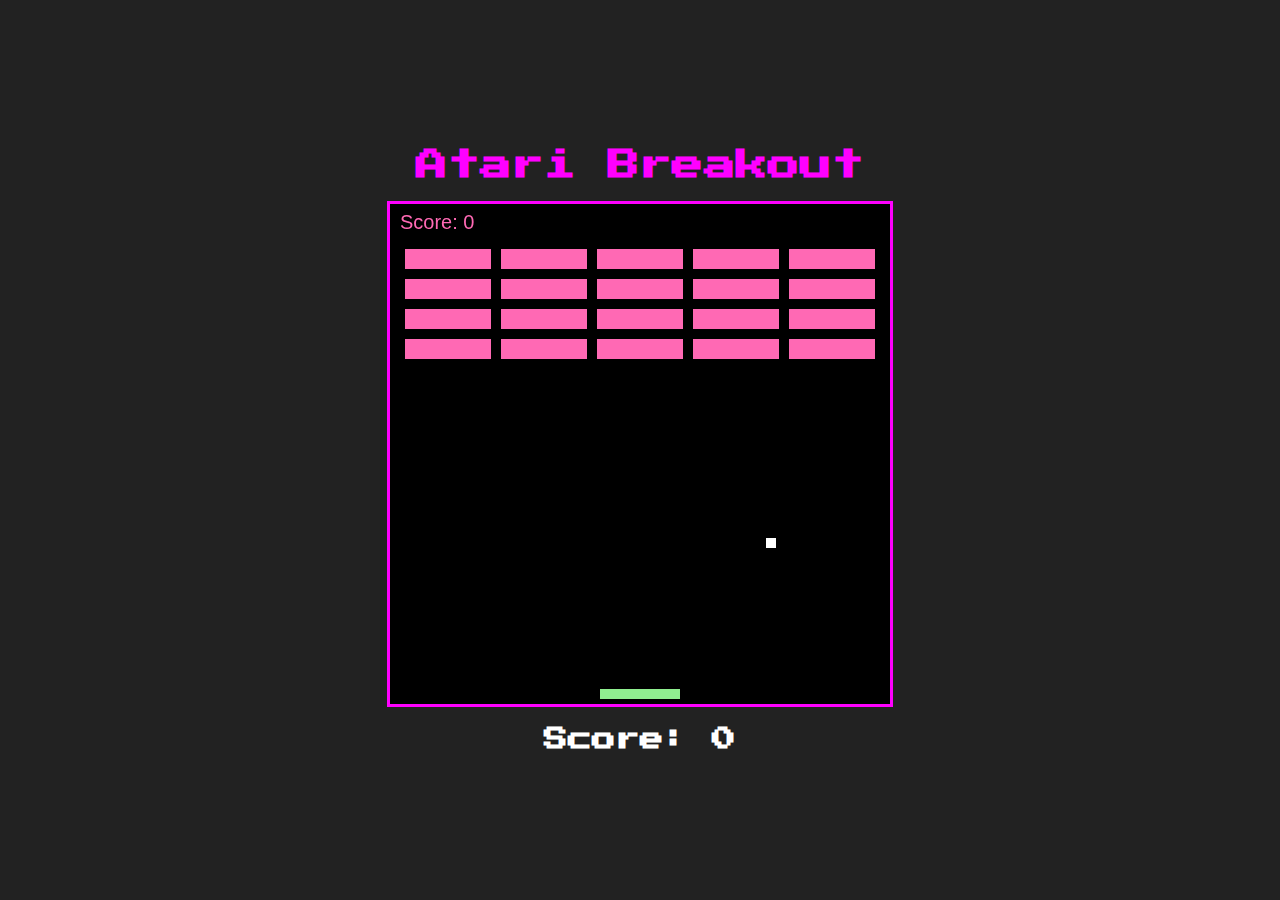
<file: index.html>
<!DOCTYPE html>
<html lang="en" dir="ltr">
<head>
    <meta charset="utf-8">
    <meta name="viewport" content="width=device-width, initial-scale=1.0">
    <title>Atari Breakout</title>
    <link href="https://fonts.googleapis.com/css2?family=Press+Start+2P&display=swap" rel="stylesheet">
    <style>
        body {
            display: flex;
            flex-direction: column;
            align-items: center;
            justify-content: center;
            height: 100vh;
            margin: 0;
            background-color: #222;
            font-family: 'Press Start 2P', cursive;
            color: #fff;
        }
        #gameCanvas {
            border: 3px solid #ff00ff;
            display: block;
            background-color: #000;
        }
        h1 {
            margin: 20px 0;
            font-size: 2em;
            color: #ff00ff;
        }
        #score {
            font-size: 1.5em;
            color: #fff;
        }
      
    </style>
  
</head>
<body>
    <h1>Atari Breakout</h1>
    <canvas id="gameCanvas" width="500" height="500"></canvas>
    <h2 id="score">Score: 0</h2>
    <button id="tryAgainButton" 
        style="display: none; 
               position: fixed; 
               top: 50%; 
               left: 50%; 
               transform: translate(-50%, -50%); 
               font-family: 'Press Start 2P', cursive; 
               padding: 10px 20px; 
               background-color: #ff00ff; 
               color: #ffffff; 
               border: none; 
               border-radius: 5px; 
               cursor: pointer; 
               font-size: 20px;">Try Again</button>
    <script src="ataribreakout.js"></script>
</body>
</html>
</file>
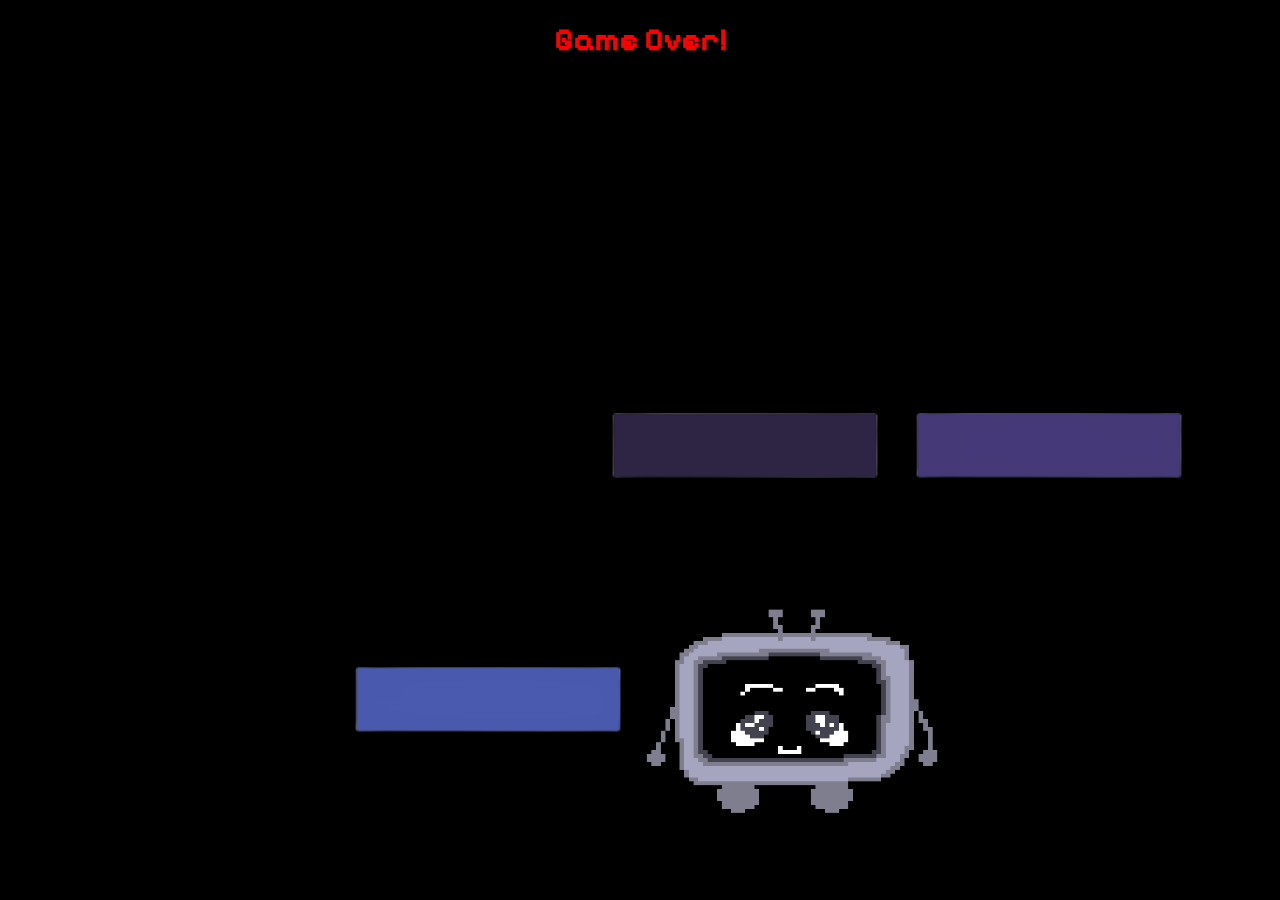
<file: atari.html>
<!DOCTYPE html>
<html lang="en" dir="ltr">
    <head>
        <meta charset="utf-8">
        <meta name ="viewport" content = "width=device-width", intial-scale=1, user-scaleable="no">
        <title>HackTX Atari Breakout</title>
        <link rel="stylesheet" href="style.css"/>
        <link href="https://fonts.googleapis.com/css2?family=Pixelify+Sans:wght@400..700&display=swap" rel="stylesheet">
        <script src="ataribreakout.js" charset="utf-8"></script>
    </head>
   <body>
    <div class="background">
    </div>
    <div class ="game">
    <h1 style="color: red;">Game Over!</h1>
    <button id="try-again" style="display:none;">Try Again</button>
    <button id="start-over" style="display:none;">Start Over</button>
    <canvas id="gameCanvas" width="600" height="800"></canvas>
    <img src="block1.png" width="300" height ="250">
    <img src="block2.png" width="300" height="250">
    <img src="block3.png" width="300" height = "250">
    <img src="tvlogo.png" width="300" height ="250">
    </div>
    </body>
   

</html>
</file>
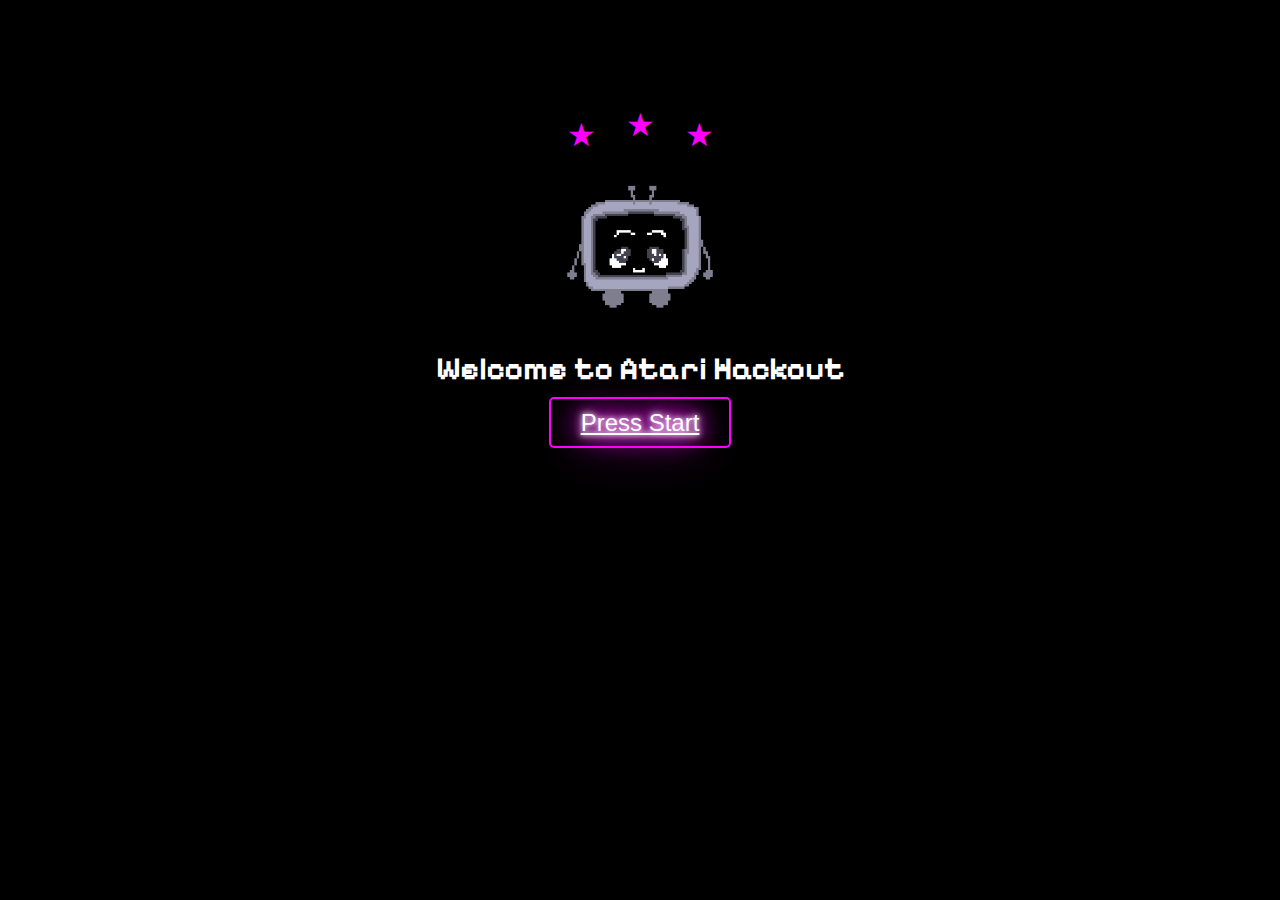
<file: game.html>
<!DOCTYPE html>
<html lang="en">
<head>
    <meta charset="UTF-8">
    <meta name="viewport" content="width=device-width, initial-scale=1.0">
    <title>Breakout Quiz Game</title>
    <link rel="stylesheet" href="style.css">
    <link href="https://fonts.googleapis.com/css2?family=Pixelify+Sans:wght@400..700&display=swap" rel="stylesheet">
</head>
<body>
    <div id="home-page">
        <div class="star-arch">
            <span class="star">&#9733;</span>
            <span class="star">&#9733;</span>
            <span class="star">&#9733;</span>
        </div>
        <img src="tvlogo.png" width="150" height="150">
        <h1 class="neon-text">Welcome to Atari Hackout</h1>
        <a href="file:///C:/Users/logan/OneDrive/Documents/testing%20atari/index.html" class="neon-button">Press Start</a>
    </div>

    <!-- Input Form for Definitions and Answers -->
    <div id="input-form" style="display: none;">
        <h2>Enter Definitions and Answers</h2>
        <form id="questionForm">
            <div id="qa-fields">
                <input type="text" placeholder="Definition" class="definition">
                <input type="text" placeholder="Answer" class="answer">
            </div>
            <button type="button" onclick="addQAFields()">Add More</button>
            <button type="button" onclick="startGame()">Play</button>
        </form>
    </div>

    <!-- Game Canvas -->
    <canvas id="gameCanvas" width="800" height="600" style="display: none;"></canvas>

    <script src="ataribreakout.js"></script>
</body>

</html>
</file>
<file: style.css>
/* Load custom pixel font */
@font-face
{
    font-family: "Pixelify Sans";
    src: url("https://fonts.googleapis.com/css2?family=Pixelify+Sans:wght@400..700&display=swap");
}

/* Apply pixel font and center text in body */
body {
    text-align: center;
    font-family: 'Pixelify Sans', sans-serif;
    background-color: black;
    color: white;
}

/* Style the homepage section */
#home-page {
    margin-top: 10%;
}

/* Style the game canvas with borders and background */
#gameCanvas {
    background-color: black;
    border-top: 5px solid black;
    border-left: 5px solid black;
    border-right: 5px solid black;
}

/* Neon button styling */
.neon-button {
    padding: 10px 30px;
    font-size: 1.5em;
    cursor: pointer;
    color: #ffffff;
    background: none;
    border: 2px solid #ff00ff;
    border-radius: 5px;
    font-family:"Pixelify Sans",sans-serif;
    text-shadow:
        0 0 5px #fff,
        0 0 10px #fff,
        0 0 20px #ff00ff,
        0 0 30px #ff00ff,
        0 0 40px #ff00ff,
        0 0 50px #ff00ff,
        0 0 60px #ff00ff;
    transition: 0.2s;
}

.neon-button:hover
 {
    color: #ffffff; 
    background: none; 
    box-shadow: 0 0 10px #ff00ff, 0 0 20px #ff00ff, 0 0 30px #ff00ff inset;
}
.star-arch {
    display: flex;
    justify-content: center;
    margin-bottom: 10px; /* Adjust space between stars and heading */
}

.star {
    font-size: 2em; 
    color: #ff00ff; 
   text-shadow:#ff00ff;
    transform: translateY(-10px); 
}

.star:nth-child(1) {
    transform: translate(-30px, -10px); /* Position first star */
}

.star:nth-child(2) {
    transform: translate(0, -20px); /* Position second star higher */
}

.star:nth-child(3) {
    transform: translate(30px, -10px); /* Position third star */
}
.tvlogo {
    display: block; 
    margin: 10px auto; 
    width: 50px; 
    height: auto; 
}
</file>
